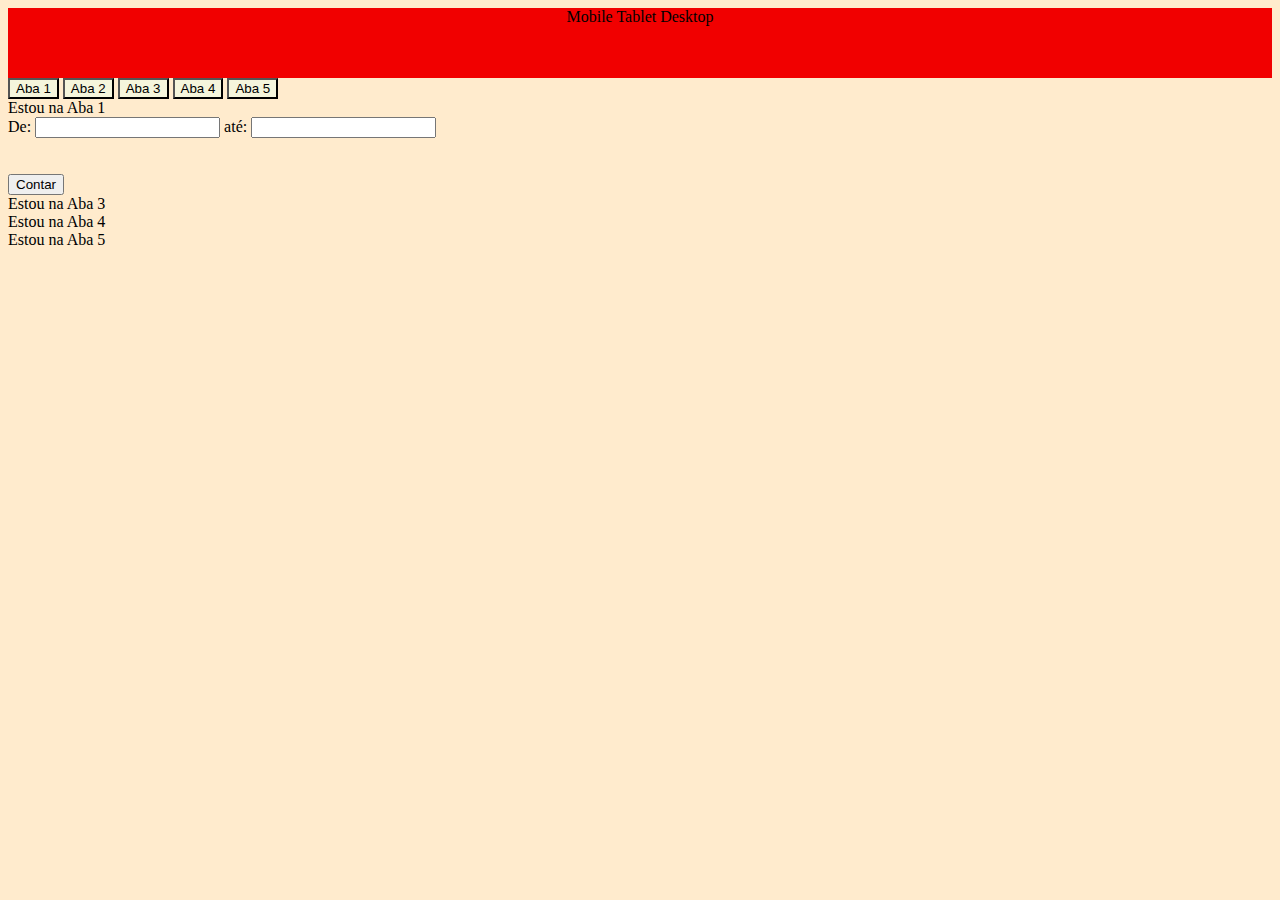
<file: index.html>
<!DOCTYPE html>
<html lang="pt-br">
<head>
    <meta charset="UTF-8">
    <meta name="viewport" content="width=device-width, initial-scale=1.0">
    <title>Document</title>
    <script src="./script/script.js"></script>
    <link rel="stylesheet" href="estilo/basico.css">
</head>
<body>
    
    <header class="barra">
        <span class="mobile">Mobile</span>
        <span class="tablet">Tablet</span>
        <span class="desktop">Desktop</span>
    </header>

    <section class="conteudo">
        <div class="botoes">
        <button class="botao" id="btn1" onclick="abrir_aba(1);">Aba 1</button>
        <button class="botao" id="btn2" onclick="abrir_aba(2);">Aba 2</button>
        <button class="botao" id="btn3" onclick="abrir_aba(3);">Aba 3</button>
        <button class="botao" id="btn4" onclick="abrir_aba(4);">Aba 4</button>
        <button class="botao" id="btn5" onclick="abrir_aba(5);">Aba 5</button>
    </div>
    
    <div class="abas">
        <div class="aba" id="aba1">Estou na Aba 1</div>
        <div class="aba" id="aba2">
            De: <input type="number" id="inicio">
            até: <input type="number" id="fim">
            <div id="resultado"><span id="valor"></span></div><br><br>
            <button onclick="contar()">Contar</button>
        </div>
        <div class="aba" id="aba3">Estou na Aba 3</div>
        <div class="aba" id="aba4">Estou na Aba 4</div>
        <div class="aba" id="aba5">Estou na Aba 5</div>

    </div>
    </section>
</body>
</html>
</file>
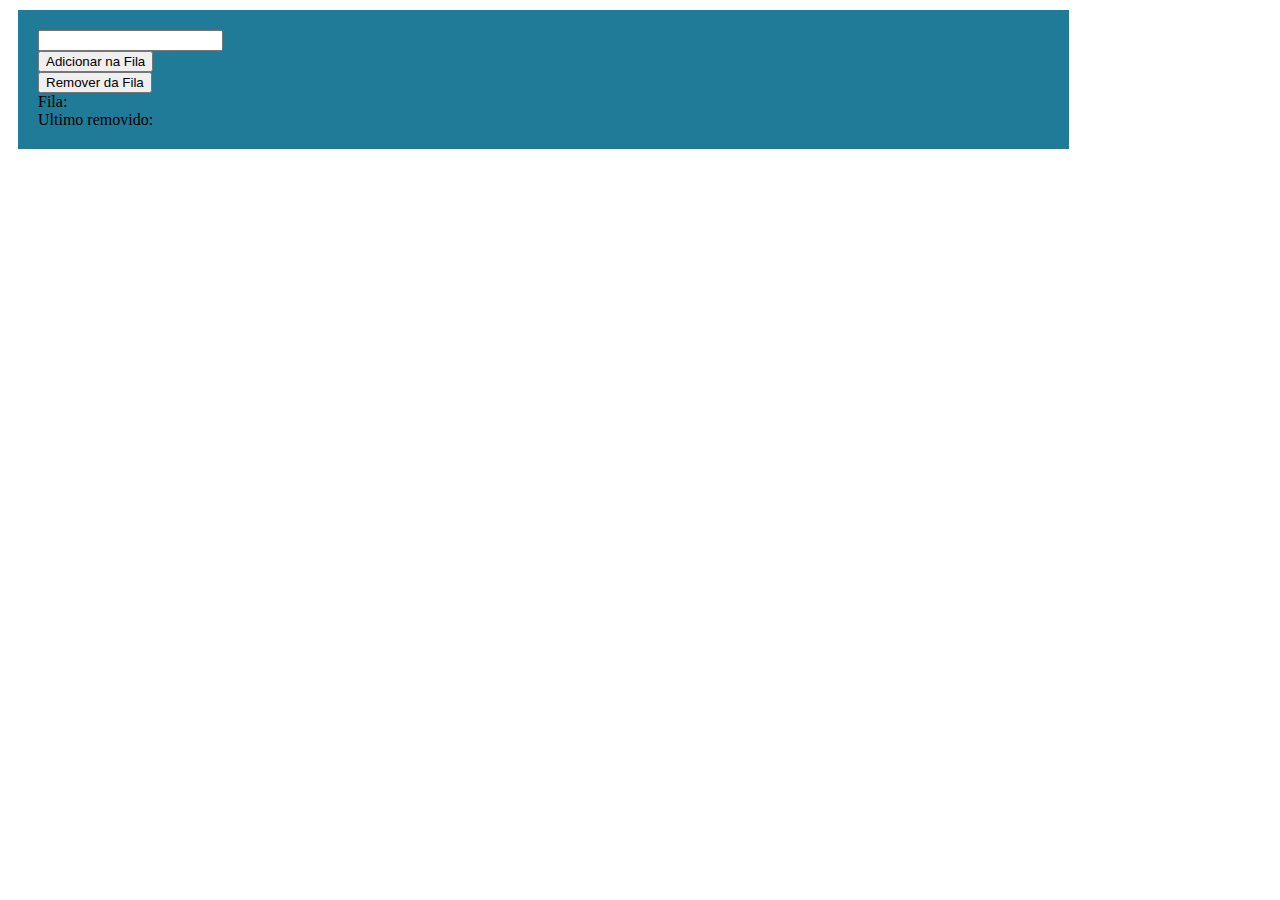
<file: aula/index.html>
<!DOCTYPE html>
<html lang="en">
<head>
    <meta charset="UTF-8">
    <meta http-equiv="X-UA-Compatible" content="IE=edge">
    <meta name="viewport" content="width=device-width, initial-scale=1.0">
    <title>Estrutura</title> 
    <link rel="stylesheet" href="estilo.css">
</head>
<body>
    <div class="form">
        <input type="text" id="valor">

<div>
    <button id="btnInserir">Adicionar na Fila</button> <br>
    <button id="btnRemover">Remover da Fila</button>
</div>
  <div>
    Fila: <span id="saida_fila"></span> <br>
    Ultimo removido: <span id="removido_fila"></span>
 </div>
</div>

<script src="estutura.js"></script>
</body>
</html>
</file>
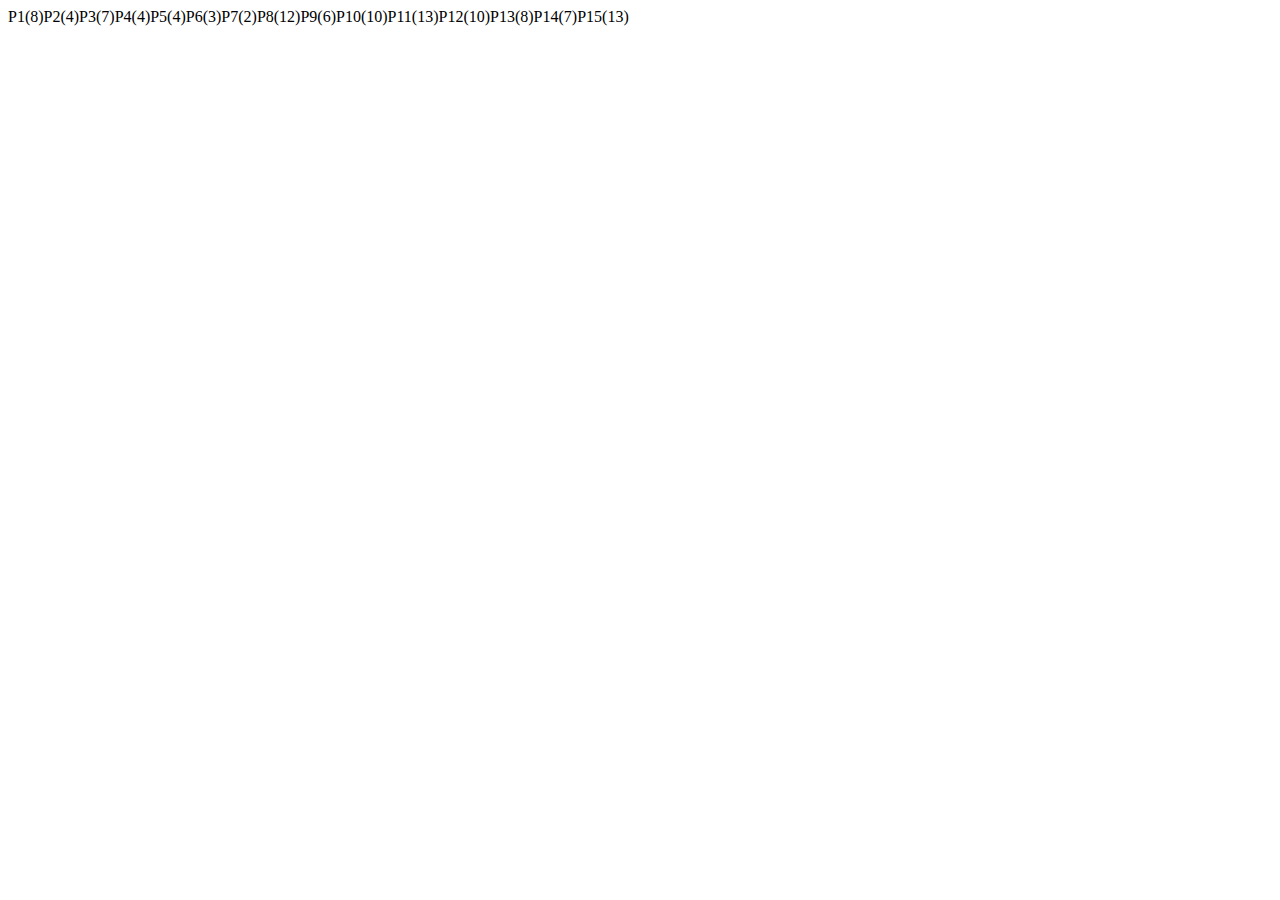
<file: exercicio/index.html>
<!DOCTYPE html>
<html lang="en">
<head>
    <meta charset="UTF-8">
    <meta http-equiv="X-UA-Compatible" content="IE=edge">
    <meta name="viewport" content="width=device-width, initial-scale=1.0">
    <title>Document</title>
</head>
<body>
    <div>
        <span id="saidaFilaGeral"></span>
    </div>
    <div class="caixas">
        <div class="cx1"><span id="caixas1"></span></div>
        <div class="cx2"><span id="caixas2"></span></div>
        <div class="cx3"><span id="caixas3"></span></div>
        <div class="cx4"><span id="caixas4"></span></div>
        <div class="cx5"><span id="caixas5"></span></div>
    </div>
    <script src="script.js"></script>
</body>
</html>
</file>
<file: estilo/basico.css>
.botao {
    background-color: beige;
    color: black;
    text-align: center;

}
body {
    background-color: blanchedalmond;
}
.barra{
    width: 100%;
    height: 70px;
    text-align: center;
    background-color: rgb(241, 0, 0);
}
</file>
<file: aula/estilo.css>
.form{
    width: 80%;
   margin: 10px;
   padding: 20px;
    background-color: rgb(32, 123, 153);
}
</file>
